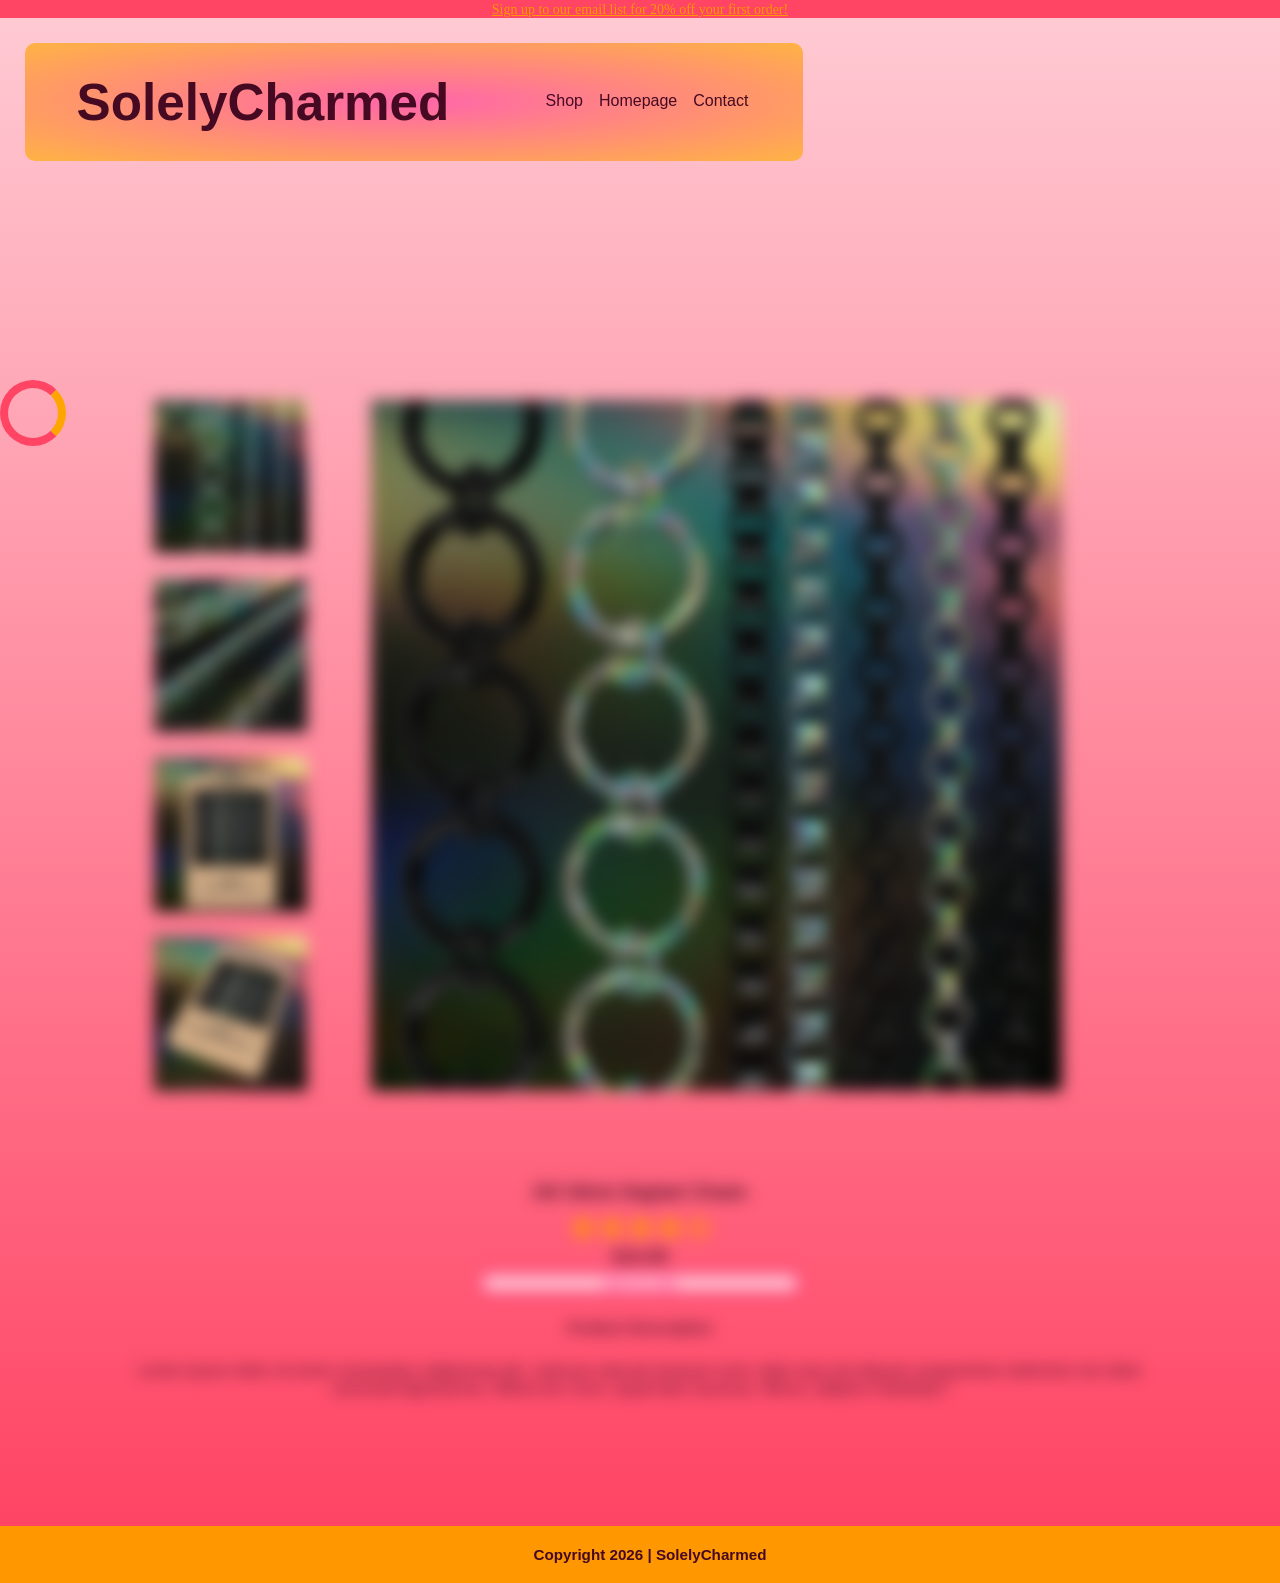
<file: product-page.html>
<!DOCTYPE html>
<html lang="en">
    <head>
        <meta charset="UTF-8" />
        <title>Product Page</title>
        <link rel="stylesheet" href="product-page.css" />
        <link rel="preconnect" href="https://fonts.googleapis.com">
        <link rel="preconnect" href="https://fonts.gstatic.com" crossorigin>
        <link href="https://fonts.googleapis.com/css2?family=Concert+One&family=SN+Pro:ital,wght@0,200..900;1,200..900&display=swap" rel="stylesheet">
    </head>
    <body>
    <header>
            <div class="promotion"><a href="#">Sign up to our email list for 20% off your first order!</a></div>
            <div class="logo-container">
    <h1 class="logo-text"><a href="index.html">
        <span>S</span><span>o</span><span>l</span><span>e</span><span>l</span><span>y</span><span>C</span><span>h</span><span>a</span><span>r</span><span>m</span><span>e</span><span>d</span></a>
    </h1>
            <nav class="pages">
                <ul>
                    <li><a href="shop.html" class="underline">Shop</a></li> 
                    <li><a href="index.html" class="underline">Homepage</a></li>
                    <li><a href="contact.html" class="underline">Contact</a></li>
                </ul>
            </nav>
        </div> 
        </header>
        <div class="loader"></div>
        <section class="product-page">
            <div class="product-images grid-container">
                <div class="small-images grid-box">
                    <div class="img1 grid-element"><img src="images/OilSlickChain.jpg"></div>
                    <div class="img2 grid-element"><img src="images/OilSlickChain2.jpg"></div>
                    <div class="img3 grid-element"><img src="images/OilSlickPackage.jpg"></div>
                    <div class="img4 grid-element"><img src="images/OilSlickPackage2.jpg"></div>
            </div>
                <div class="large-img grid-element"><img src="images/OilSlickChain.jpg"></div>
            </div>
            <div class="product-info">
                <h1 class="name">Oil Slick Digital Chain</h1>
                <h2 class="stars">★★★★☆</h2>
                <h3 class="price">$10.99</h3>
                <button class="add-to-cart">ADD TO CART</button>
                <h3 class description>Product Description</h3>
                <p class="description">Lorem ipsum dolor sit amet consectetur adipisicing elit. Laborum placeat tempore enim ullam ipsa ab aliquam praesentium distinctio non dolor commodi dignissimos, officiis est. Eum, aspernatur ducimus. Minus, adipisci molestias?</p>
            </div>
        </section>
        <footer>
                <h3 class="footer-info">Copyright 2026 | SolelyCharmed</h3>
        </footer>
    </body>
</html>
</file>
<file: product-page.css>
body {
    margin: 0;
    padding: 0;
    background: linear-gradient(#ffcbd4, #ff4464);
    text-align: center;
    font-family: "SN Pro", "Arial";
    color: #450922;
    min-height: 100vh;
}

body .loader{
    justify-self: center;
    position: relative;
    top: 200px;
    z-index: 2;
}

header {
    width: 100vw;
    height: 20vh;
}

.logo-container {
    width: 60vw;
    justify-self: center;
    background: radial-gradient(#ff66aa, #ffb344);
    border-radius: 10px;
    padding: 5px;
    margin: 25px;
    display: flex;
    flex-wrap: wrap;
    justify-content: space-around;
    height: 12vh;
    align-items: center;
}

.logo-text {
    font-size: 1vw;
    margin: 0;
    padding: 5px;
    color:#ff9700;
}

span {
    color: #450922;
}

.promotion a {
    color: #ff9700;
    font-family: 'SN Pro';
    font-size: 14px;  
}

h1 {
    font-size: 1.3rem;
    margin-bottom: 0;
}

.promotion {
    background-color: #ff4464;
    height: fit-content;
    align-content: center;
}

ul {
    list-style-type: none;
    margin: 0;
    padding: 0;
    overflow: hidden;
    display: flex;
    flex-wrap: wrap;
    justify-content: center;
}

ul li a {
    margin: 0 8px 2px 8px;
    text-decoration: none;
    color:#450922;
    font-size: 16px;
}

h3 {
    font-size: 0.95rem;
    margin: 0;
}

.product-page {
    filter: blur(8px);
}

.stars {
    color: #ff9700;
    margin: 5px 0 0 0;
    font-size: 2rem;
    animation-name: stars;
}

.product-info {
    position: relative;
}


.sold-out {
    background-color: #b19297;
    border-radius: 11px;
    font-family: 'SN Pro';
    margin-top: 5px;
    border-color:#ab772b;
    font-size: .7rem;
    font-weight: bold;
    padding: 2px 5px;
}

.price {
    font-size: large;
}

.grid-container {
    display: grid;
    grid-template-columns: 12vw auto;
    margin: 10vw 10vw 5vw 10vw;
}

.small-images img{
    width: 12vw;
    height: 12vw;
    display: block;
    margin: 2vw;
}

p {
    margin: 2vw 10vw 10vw;
}

.large-img img {
    height: 54vw;
    margin-top: 2vw;
}
footer {
    background-color: #ff9700;
    padding: 10px;
    position: absolute;
    width: 100vw;
}
    
.footer-info {
    margin: 10px;
} 

.add-to-cart {
    padding: 2px 5px;
    font-weight: bold;
    cursor: pointer;
    transition: all 0.3s ease;
    position: relative;
    display: inline-block;
    outline: none;
    z-index: 0;
    background: #ffcbd4;
    overflow: hidden;
    border: 2px solid #ff0a78;
    color: #ff0a78;
    border-radius: 20px;
    font-family: 'SN Pro';
    margin-top: 5px;
    font-size: 0.7rem;
}

button {
    background: #ff9700;
    color: #450922;
    border: none;
    padding: 12px 25px;
    border-radius: 5px;
    font-size: 16px;
    cursor: pointer;
    width: 25%;
    transition: background 0.3s;
    font-family: "Concert One";
    margin: 2vw;
}

button:hover {
    background: #ff0a78;
}
.logo-text span {
    display: inline-block;
    font-size: 4vw;
    animation: wave 3s ease-in-out infinite;
}

.logo-text span:nth-child(1) {
    animation-delay: 0s;
}
.logo-text span:nth-child(2) {
    animation-delay: 0.2s;
}
.logo-text span:nth-child(3) {
    animation-delay: 0.4s;
}
.logo-text span:nth-child(4) {
    animation-delay: 0.6s;
}
.logo-text span:nth-child(5) {
    animation-delay: 0.8s;
}
.logo-text span:nth-child(6) {
    animation-delay: 1s;
}
.logo-text span:nth-child(7) {
    animation-delay: 1.2s;
}
.logo-text span:nth-child(8) {
    animation-delay: 1.4s;
}
.logo-text span:nth-child(9) {
    animation-delay: 1.6s;
}
.logo-text span:nth-child(10) {
    animation-delay: 1.8s;
}
.logo-text span:nth-child(11) {
    animation-delay: 2.0s;
}
.logo-text span:nth-child(12) {
    animation-delay: 2.2s;
}
.logo-text span:nth-child(13) {
    animation-delay: 2.4s;
}

@keyframes wave {
    0%, 100% {
        transform: translateY(0);
    }
    50% {
        transform: translateY(-10px);
    }
}

.underline {
  position: relative;
  display: inline-block;
}

.underline::after,
.underline::before {
  content: '';
  position: absolute;
  width: 100%;
  height: 2px;
  background-color: #ff0a78;
    bottom: 0;
    left: 0;
  transform: scaleX(0);
  transform-origin: center;
  transition: transform 0.4s ease-out;
    
}

.underline:hover::after,
.underline:hover::before {
  transform: scaleX(1);
}

li a:hover {
    color: #ff0a78;
}

span:hover{
    color:#ff0a78;
}

.loader {
  width: 50px;
  aspect-ratio: 1;
  border-radius: 50%;
  border: 8px solid #ff4464;
  border-right-color: orange;
  animation: l2 1s infinite linear;
}
@keyframes l2 {to{transform: rotate(1turn)}}
</file>
